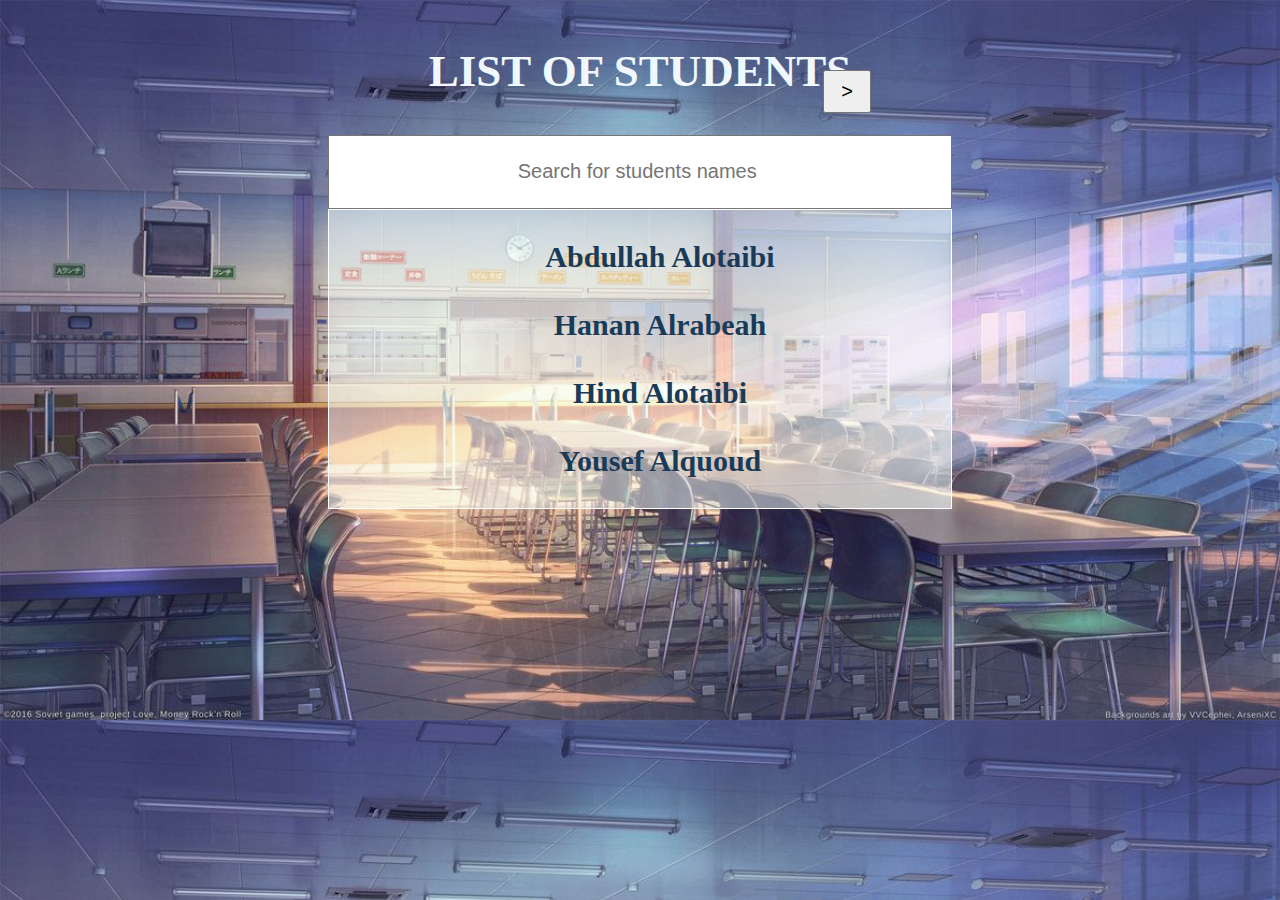
<file: index.html>
<!DOCTYPE html>
<html lang="en">
<head>

    <title>Students list</title>
    <link rel="stylesheet" href="index.css">
    
</head>
<body>

<div>
    <div class="h22">   <h2>LIST OF STUDENTS</h2>   </div>
    

    <div class="bar">
        <input type="text" id="search-bar" placeholder="Search for students names ">
    </div> 
 <div class="list">
    <!--Remove the dots from the list-->
    <ul id="list" style="list-style-type: none;">

        <li>Abdullah Alotaibi</li>
        <br>
        <li>Hanan Alrabeah</li>
        <br> 
        <li>Hind Alotaibi</li>
        <br>
        <li>Yousef Alquoud</li>
        
        
     </ul>

 </div> 

<div class="btn">
    <a href="page2.html">
        <button id="go-forward-button"> &gt; </button>
    </a>
</div>

<script src="search.js"></script>


</body>
</html>
</file>
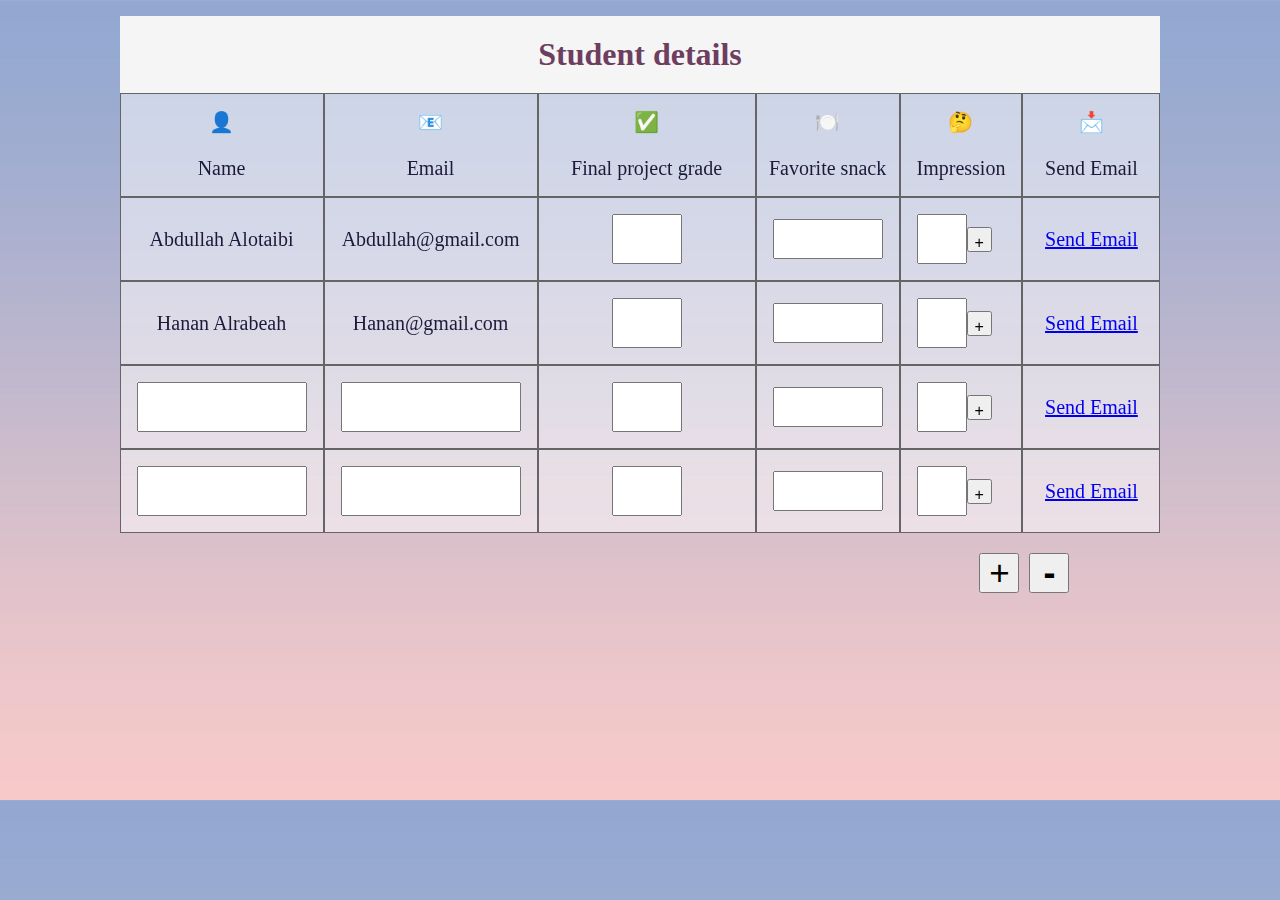
<file: page2.html>
<!DOCTYPE html>
<html lang="en">
<head>
    <title>Grading page</title>
    <style>
   
    </style>
    <link rel="stylesheet" href="page2.css">
</head>
<body>
    
    <div class="details">
        <div class="button-contains">
            <a href="index.html">
                <button id="go-back-button">&lt;</button>
            </a>
          </div>
        <!-- Added colspan for better scrolling -->
        <table id="student-table">
            
            <tr>
                <th id="header" colspan="6">Student details</th>
            </tr>
            <tr>
                <td rowspan="2">👤<br><br>Name</td> 
                <td rowspan="2" class="student-email">📧 <br><br>Email</td>
                <td rowspan="2" id="final">✅ <br><br>Final project grade</td>
                <td rowspan="2" class="snack">🍽️ <br><br>Favorite snack</td>
                <td rowspan="2">🤔 <br><br>Impression</td>
                <td rowspan="2" class="send">📩 <br><br>Send Email</td>
            </tr>
            <tr></tr> <!-- Add an empty row to maintain rowspan functionality -->
             <!-- Table students data-->
            <tr>
                <td>Abdullah Alotaibi</td>
                <td>Abdullah@gmail.com</td>
                <td><input type="number" class="grade" min="0" max="100"></td>
                <td><input type="text" class="snack"></td>
                <td>
                    <div class="emoji-container">
                        <input type="text" class="emoji">
                        <button class="imp" onclick="handleAddButtonClick(this)">+</button>
                    </div>
                </td>
                <td><a href="https://mail.google.com/mail/u/0/#inbox?compose=new">Send Email</a></td>
            </tr>
            <tr>
                <td>Hanan Alrabeah</td>
                <td>Hanan@gmail.com</td>
                <td><input type="number" class="grade" min="0" max="100"></td>
                <td><input type="text" class="snack"></td>
                <td>
                    <div class="emoji-container">
                        <input type="text" class="emoji">
                        <button class="imp" onclick="handleAddButtonClick(this)">+</button>
                    </div>
                </td>
                <td><a href="https://mail.google.com/mail/u/0/#inbox?compose=new">Send Email</a></td>
            </tr>
            <tr>
                <td><input type="text" class="student-name"></td>
                <td><input type="text" class="student-email"></td>
                <td><input type="number" class="grade" min="0" max="100"></td>
                <td><input type="text" class="snack"></td>
                <td>
                    <div class="emoji-container">
                        <input type="text" class="emoji">
                        <button class="imp" onclick="handleAddButtonClick(this)">+</button>
                    </div>
                </td>
                <td><a href="https://mail.google.com/mail/u/0/#inbox?compose=new">Send Email</a></td>
            </tr>
            <tr>
                <td><input type="text" class="student-name"></td>
                <td><input type="text" class="student-email"></td>
                <td><input type="number" class="grade" min="0" max="100"></td>
                <td><input type="text" class="snack"></td>
                <td>
                    <div class="emoji-container">
                        <input type="text" class="emoji">
                        <button class="imp" onclick="handleAddButtonClick(this)">+</button>
                    </div>
                </td>
                <td><a href="https://mail.google.com/mail/u/0/#inbox?compose=new">Send Email</a></td>
            </tr>
        </table>
            <!-- Added button container for the add and delete rows buttons -->
        <div class="button-container">
            <button id="add-row-button">+</button>
            <button id="delete-rows-button">-</button>
        </div>
        
        
        <script src="page2.js"></script>  
        <script>
           
       
        </script>
    </div>
</body>
</html>
</file>
<file: index.css>
body {
    height: 50;
    display: flex;
    justify-content: center;
    align-items: center;
    text-align: center;
    font-size: 30px;
   background-image: url(pictures/class.jpg);
   background-color: rgba(255, 255, 255, 1);
   background-size: cover;
  
}


.bar {
    display: flex;
    justify-content: center;
    margin-top: 15px;
    text-align: center;
}

#search-bar {
    color: rgb(17, 36, 52);
    height: 30px;
    width: 600px; 
    font-size: 20px; 
    padding: 20px 10px;
    text-align: center;
}

.btn {
    display: flex;
    justify-content: flex-end; 
    margin-top: 90px;
    margin-bottom: 30px;
    padding: 10px; 
    position: fixed; 
    top:-30px; 
    right: 399px;
}

#go-forward-button {
    font-size: 20px;
    padding: 8px 16px;
}
.h22{
    color:aliceblue;
}
  
 
#list {
     
    width: 100%;
    border: none;
    text-align: center;
}
 
    .list {
        font-size: 30px;
        font-weight: 600;
        color: rgb(26, 59, 88);
        padding: none;
        margin: none;
        border: 1px solid;
        border-color: rgb(255, 255, 255);
        background-color: rgba(245, 255, 260, 0.5);
        text-align: center;
        flex-direction: column;
        display: flex; /* Add display:flex */
        justify-content: center; /* Add justify-content: center */
        align-items: center; /* Add align-items: center */
    }
</file>
<file: page2.css>
#header {
            font-size: 32px;
            margin-top: 20px;
            padding: 20px;
            font-family: 'Times New Roman', Times, serif;
            color: rgb(109, 62, 96);
        }

        .details {
            max-width: 100%;
            margin: 0 auto;
            padding: 10px;
            box-sizing: border-box;
            font-size: 20px;
            display: flex;
            flex-direction: column;
            justify-content: center;
            align-items: center;
            text-align: center;
            padding: 8px;
            width: 70%;
            overflow: visible; /* Change to auto to enable scrolling */
        }

        body {
            background-image: url("pictures/gradient.png");
            background-size: cover;
        }

        td {
            border: 1px solid rgb(101, 101, 101);
            background-color: rgba(255, 255, 255, 0.5);
            padding: 16px;
        }
        .emoji-popup {
            position: absolute;
            top: 50%;
            left: 50%;
            transform: translate(-50%, -50%);
            background-color: white;
            border: 1px solid black;
            padding: 10px;
            display: none;
        }

        .emoji-popup button {
            font-size: 20px;
            margin: 5px;
            padding: 5px 10px;
        }

        table {
            background-color: transparent;
            width: 100%; /* Change to 100% to fill the available width */
            table-layout: auto;
            backface-visibility: hidden;
            border-spacing: 0.5px;
            display: flex;
            justify-content: center;
            align-items: center;
            text-align: center;
            color: rgb(28, 26, 59);
        }

        .grade {
            width: 50px;
            height: 30px;
            font-size: 20px;
            padding: 8px;
        }

        
#final {
    min-width: 200px; /* Add min-width property to maintain the desired width */
    width: auto;
    height: 60px;
    font-size: 20px;
    padding: 8px;
}
        .snack {
            font-size: 20px;
            width: 90px;
            height: 20px;
            padding: 8px;
        }

        .emoji-container {
            display: flex;
            align-items: center;
        }

        .emoji {
            width: 30px;
            height: 30px;
            font-size: 20px;
            padding: 8px;
        }

        .imp {
  font-size: 16px; /* Adjust the font size as needed */
  justify-content: center;
  margin-top: 10px;
  margin-bottom: 10px;
  padding: 5px 4px; 
  width: 25px;
  height: 25px;
  position: relative; /* Add position: relative */
  top: 0; /* Add top: 0 */
  left: 0; /* Add left: 0 */
}

        .student-email {
            width: 160px;
            height: 30px;
            font-size: 20px;
            padding: 8px;
        }

        .student-name {
            width: 150px;
            height: 30px;
            font-size: 20px;
            justify-content: center;
            padding: 8px;
        }
        .button-container {
    display: flex;
    justify-content: flex-end; /* Align buttons to the right */
    margin-top: 20px;
    margin-bottom: 30px;
    width: 100%; /* Set width to 100% to ensure buttons span the full width */
    padding-right: 10px; /* Add right padding to create some spacing */
}
.button-contains {
    display: flex;
    justify-content: flex-start;
    align-items: flex-start; /* Align items to the top */
    margin-top: 5px;
    margin-bottom: 30px;
    padding: 10px; /* Add padding to create spacing */
    position: fixed; /* Add position: fixed to keep the button fixed on the screen */
    top: 1px; /* Adjust the top position as needed */
    left: 180px; /* Adjust the left position as needed */
  }

  #go-back-button {
    font-size: 20px;
    padding: 8px 16px;
  }

#add-row-button {
    font-size: 35px;
    margin-right: 10px;
    padding: 5px;
    width: 40px;
    height: 40px;
    display: flex;
    justify-content: center;
    align-items: center;
}

#delete-rows-button {
    font-size: 36px;
    padding: 5px;
    width: 40px;
    height: 40px;
    font-weight: bold;
    display: flex;
    justify-content: center;
    align-items: center;
}


        #student-table {
            width: 100%;
            table-layout: fixed;
        }

        #student-table th {
            position: sticky;
            top: 0;
            background-color: #f5f5f5;
            z-index: 2;
        }

        #student-table tr:first-child td {
            position: sticky;
            top: 0; /* Change to 0 to make the first row fixed at the top */
            background-color: #fff;
            z-index: 1;
        }

        .send {
            font-size: 20px;
            width: 120px;
             min-width: 120px;
            height: 20px;
            padding: 8px;
        }
</file>
